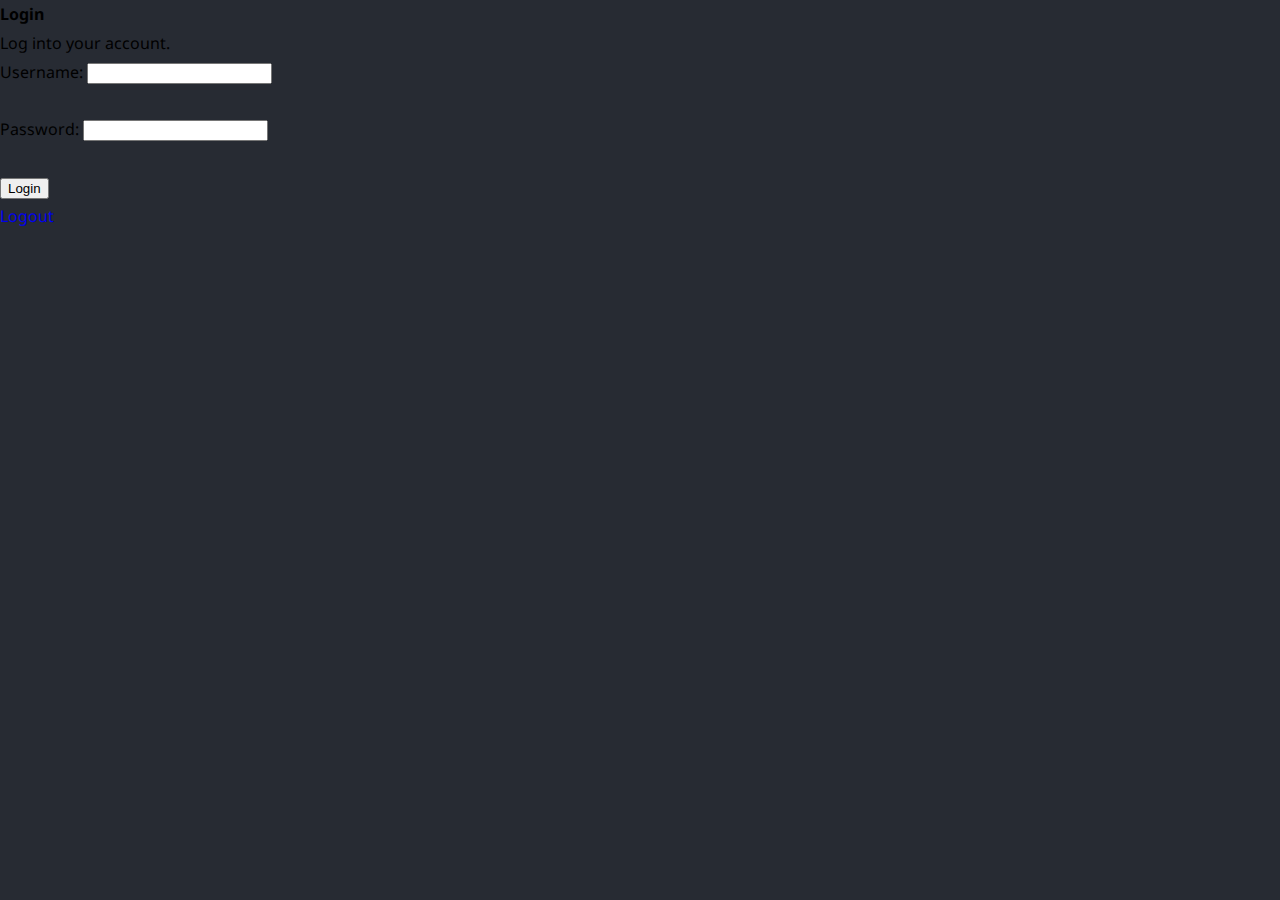
<file: index.html>
<!DOCTYPE html>
<html>
	<head>
		<title>Battleships</title>
		<meta name="viewport" content="width=320, initial-scale=1.0, minimum-scale=1.0, maximum-scale=1.0, user-scalable=no"/> 
		<meta name="apple-mobile-web-app-capable" content="yes" />

		<link rel="stylesheet" href="assets/css/app.css" type="text/css" />
		<link href='http://fonts.googleapis.com/css?family=Droid+Sans:400,700' rel='stylesheet' type='text/css'>

		<script data-main="assets/js/bootstrap" src="assets/js/libs/require.js"></script>
	</head>
	<body id="page"></body>
</html>
</file>
<file: assets/css/app.css>
html,body,div,span,applet,object,iframe,h1,h2,h3,h4,h5,h6,p,blockquote,pre,a,abbr,acronym,address,big,cite,code,del,dfn,em,font,img,ins,kbd,q,s,samp,small,strike,strong,sub,sup,tt,var,b,u,i,center,dl,dt,dd,ol,ul,li,fieldset,form,label,legend,caption,tbody,tfoot,thead,tr,th,td{margin:0;padding:0;border:0;outline:0;font-size:100%;text-decoration:none}
body{line-height:1}
ol,ul{list-style:none}
blockquote,q{quotes:none}
:focus,a:focus,a:active{outline:0}
ins{text-decoration:none}
del{text-decoration:line-through}
.clearfix{zoom:1}.clearfix:before{content:'';display:block}
.clearfix:after{content:'';display:table;clear:both}
@font-face{font-family:'FontAwesome';src:url('../fonts/fontawesome-webfont.eot?v=3.0.1');src:url('../fonts/fontawesome-webfont.eot?#iefix&v=3.0.1') format('embedded-opentype'),url('../fonts/fontawesome-webfont.woff?v=3.0.1') format('woff'),url('../fonts/fontawesome-webfont.ttf?v=3.0.1') format('truetype');font-weight:normal;font-style:normal}body{font-family:'Droid Sans';font-size:16px;line-height:1.8em}
[class^="icon-"],[class*=" icon-"]{font-family:'FontAwesome';font-weight:normal;font-style:normal;text-decoration:inherit;-webkit-font-smoothing:antialiased;font-size:1.2em;display:inline;width:auto;height:auto;line-height:normal;vertical-align:baseline;background-image:none;background-position:0 0;background-repeat:repeat;margin-top:0}
[class^="icon_"]:before,[class*=" icon_"]:before{text-decoration:inherit;display:inline-block;speak:none}
a [class^="icon_"],a [class*=" icon_"]{display:inline-block}
.icon-glass:before{content:"\f000"}
.icon-music:before{content:"\f001"}
.icon-search:before{content:"\f002"}
.icon-envelope-alt:before{content:"\f003"}
.icon-heart:before{content:"\f004"}
.icon-star:before{content:"\f005"}
.icon-star-empty:before{content:"\f006"}
.icon-user:before{content:"\f007"}
.icon-film:before{content:"\f008"}
.icon-th-large:before{content:"\f009"}
.icon-th:before{content:"\f00a"}
.icon-th-list:before{content:"\f00b"}
.icon-ok:before{content:"\f00c"}
.icon-remove:before{content:"\f00d"}
.icon-zoom-in:before{content:"\f00e"}
.icon-zoom-out:before{content:"\f010"}
.icon-power-off:before,.icon-off:before{content:"\f011"}
.icon-signal:before{content:"\f012"}
.icon-gear:before,.icon-cog:before{content:"\f013"}
.icon-trash:before{content:"\f014"}
.icon-home:before{content:"\f015"}
.icon-file-alt:before{content:"\f016"}
.icon-time:before{content:"\f017"}
.icon-road:before{content:"\f018"}
.icon-download-alt:before{content:"\f019"}
.icon-download:before{content:"\f01a"}
.icon-upload:before{content:"\f01b"}
.icon-inbox:before{content:"\f01c"}
.icon-play-circle:before{content:"\f01d"}
.icon-rotate-right:before,.icon-repeat:before{content:"\f01e"}
.icon-refresh:before{content:"\f021"}
.icon-list-alt:before{content:"\f022"}
.icon-lock:before{content:"\f023"}
.icon-flag:before{content:"\f024"}
.icon-headphones:before{content:"\f025"}
.icon-volume-off:before{content:"\f026"}
.icon-volume-down:before{content:"\f027"}
.icon-volume-up:before{content:"\f028"}
.icon-qrcode:before{content:"\f029"}
.icon-barcode:before{content:"\f02a"}
.icon-tag:before{content:"\f02b"}
.icon-tags:before{content:"\f02c"}
.icon-book:before{content:"\f02d"}
.icon-bookmark:before{content:"\f02e"}
.icon-print:before{content:"\f02f"}
.icon-camera:before{content:"\f030"}
.icon-font:before{content:"\f031"}
.icon-bold:before{content:"\f032"}
.icon-italic:before{content:"\f033"}
.icon-text-height:before{content:"\f034"}
.icon-text-width:before{content:"\f035"}
.icon-align-left:before{content:"\f036"}
.icon-align-center:before{content:"\f037"}
.icon-align-right:before{content:"\f038"}
.icon-align-justify:before{content:"\f039"}
.icon-list:before{content:"\f03a"}
.icon-indent-left:before{content:"\f03b"}
.icon-indent-right:before{content:"\f03c"}
.icon-facetime-video:before{content:"\f03d"}
.icon-picture:before{content:"\f03e"}
.icon-pencil:before{content:"\f040"}
.icon-map-marker:before{content:"\f041"}
.icon-adjust:before{content:"\f042"}
.icon-tint:before{content:"\f043"}
.icon-edit:before{content:"\f044"}
.icon-share:before{content:"\f045"}
.icon-check:before{content:"\f046"}
.icon-move:before{content:"\f047"}
.icon-step-backward:before{content:"\f048"}
.icon-fast-backward:before{content:"\f049"}
.icon-backward:before{content:"\f04a"}
.icon-play:before{content:"\f04b"}
.icon-pause:before{content:"\f04c"}
.icon-stop:before{content:"\f04d"}
.icon-forward:before{content:"\f04e"}
.icon-fast-forward:before{content:"\f050"}
.icon-step-forward:before{content:"\f051"}
.icon-eject:before{content:"\f052"}
.icon-chevron-left:before{content:"\f053"}
.icon-chevron-right:before{content:"\f054"}
.icon-plus-sign:before{content:"\f055"}
.icon-minus-sign:before{content:"\f056"}
.icon-remove-sign:before{content:"\f057"}
.icon-ok-sign:before{content:"\f058"}
.icon-question-sign:before{content:"\f059"}
.icon-info-sign:before{content:"\f05a"}
.icon-screenshot:before{content:"\f05b"}
.icon-remove-circle:before{content:"\f05c"}
.icon-ok-circle:before{content:"\f05d"}
.icon-ban-circle:before{content:"\f05e"}
.icon-arrow-left:before{content:"\f060"}
.icon-arrow-right:before{content:"\f061"}
.icon-arrow-up:before{content:"\f062"}
.icon-arrow-down:before{content:"\f063"}
.icon-mail-forward:before,.icon-share-alt:before{content:"\f064"}
.icon-resize-full:before{content:"\f065"}
.icon-resize-small:before{content:"\f066"}
.icon-plus:before{content:"\f067"}
.icon-minus:before{content:"\f068"}
.icon-asterisk:before{content:"\f069"}
.icon-exclamation-sign:before{content:"\f06a"}
.icon-gift:before{content:"\f06b"}
.icon-leaf:before{content:"\f06c"}
.icon-fire:before{content:"\f06d"}
.icon-eye-open:before{content:"\f06e"}
.icon-eye-close:before{content:"\f070"}
.icon-warning-sign:before{content:"\f071"}
.icon-plane:before{content:"\f072"}
.icon-calendar:before{content:"\f073"}
.icon-random:before{content:"\f074"}
.icon-comment:before{content:"\f075"}
.icon-magnet:before{content:"\f076"}
.icon-chevron-up:before{content:"\f077"}
.icon-chevron-down:before{content:"\f078"}
.icon-retweet:before{content:"\f079"}
.icon-shopping-cart:before{content:"\f07a"}
.icon-folder-close:before{content:"\f07b"}
.icon-folder-open:before{content:"\f07c"}
.icon-resize-vertical:before{content:"\f07d"}
.icon-resize-horizontal:before{content:"\f07e"}
.icon-bar-chart:before{content:"\f080"}
.icon-twitter-sign:before{content:"\f081"}
.icon-facebook-sign:before{content:"\f082"}
.icon-camera-retro:before{content:"\f083"}
.icon-key:before{content:"\f084"}
.icon-gears:before,.icon-cogs:before{content:"\f085"}
.icon-comments:before{content:"\f086"}
.icon-thumbs-up-alt:before{content:"\f087"}
.icon-thumbs-down-alt:before{content:"\f088"}
.icon-star-half:before{content:"\f089"}
.icon-heart-empty:before{content:"\f08a"}
.icon-signout:before{content:"\f08b"}
.icon-linkedin-sign:before{content:"\f08c"}
.icon-pushpin:before{content:"\f08d"}
.icon-external-link:before{content:"\f08e"}
.icon-signin:before{content:"\f090"}
.icon-trophy:before{content:"\f091"}
.icon-github-sign:before{content:"\f092"}
.icon-upload-alt:before{content:"\f093"}
.icon-lemon:before{content:"\f094"}
.icon-phone:before{content:"\f095"}
.icon-unchecked:before,.icon-check-empty:before{content:"\f096"}
.icon-bookmark-empty:before{content:"\f097"}
.icon-phone-sign:before{content:"\f098"}
.icon-twitter:before{content:"\f099"}
.icon-facebook:before{content:"\f09a"}
.icon-github:before{content:"\f09b"}
.icon-unlock:before{content:"\f09c"}
.icon-credit-card:before{content:"\f09d"}
.icon-rss:before{content:"\f09e"}
.icon-hdd:before{content:"\f0a0"}
.icon-bullhorn:before{content:"\f0a1"}
.icon-bell:before{content:"\f0a2"}
.icon-certificate:before{content:"\f0a3"}
.icon-hand-right:before{content:"\f0a4"}
.icon-hand-left:before{content:"\f0a5"}
.icon-hand-up:before{content:"\f0a6"}
.icon-hand-down:before{content:"\f0a7"}
.icon-circle-arrow-left:before{content:"\f0a8"}
.icon-circle-arrow-right:before{content:"\f0a9"}
.icon-circle-arrow-up:before{content:"\f0aa"}
.icon-circle-arrow-down:before{content:"\f0ab"}
.icon-globe:before{content:"\f0ac"}
.icon-wrench:before{content:"\f0ad"}
.icon-tasks:before{content:"\f0ae"}
.icon-filter:before{content:"\f0b0"}
.icon-briefcase:before{content:"\f0b1"}
.icon-fullscreen:before{content:"\f0b2"}
.icon-group:before{content:"\f0c0"}
.icon-link:before{content:"\f0c1"}
.icon-cloud:before{content:"\f0c2"}
.icon-beaker:before{content:"\f0c3"}
.icon-cut:before{content:"\f0c4"}
.icon-copy:before{content:"\f0c5"}
.icon-paperclip:before,.icon-paper-clip:before{content:"\f0c6"}
.icon-save:before{content:"\f0c7"}
.icon-sign-blank:before{content:"\f0c8"}
.icon-reorder:before{content:"\f0c9"}
.icon-list-ul:before{content:"\f0ca"}
.icon-list-ol:before{content:"\f0cb"}
.icon-strikethrough:before{content:"\f0cc"}
.icon-underline:before{content:"\f0cd"}
.icon-table:before{content:"\f0ce"}
.icon-magic:before{content:"\f0d0"}
.icon-truck:before{content:"\f0d1"}
.icon-pinterest:before{content:"\f0d2"}
.icon-pinterest-sign:before{content:"\f0d3"}
.icon-google-plus-sign:before{content:"\f0d4"}
.icon-google-plus:before{content:"\f0d5"}
.icon-money:before{content:"\f0d6"}
.icon-caret-down:before{content:"\f0d7"}
.icon-caret-up:before{content:"\f0d8"}
.icon-caret-left:before{content:"\f0d9"}
.icon-caret-right:before{content:"\f0da"}
.icon-columns:before{content:"\f0db"}
.icon-sort:before{content:"\f0dc"}
.icon-sort-down:before{content:"\f0dd"}
.icon-sort-up:before{content:"\f0de"}
.icon-envelope:before{content:"\f0e0"}
.icon-linkedin:before{content:"\f0e1"}
.icon-rotate-left:before,.icon-undo:before{content:"\f0e2"}
.icon-legal:before{content:"\f0e3"}
.icon-dashboard:before{content:"\f0e4"}
.icon-comment-alt:before{content:"\f0e5"}
.icon-comments-alt:before{content:"\f0e6"}
.icon-bolt:before{content:"\f0e7"}
.icon-sitemap:before{content:"\f0e8"}
.icon-umbrella:before{content:"\f0e9"}
.icon-paste:before{content:"\f0ea"}
.icon-lightbulb:before{content:"\f0eb"}
.icon-exchange:before{content:"\f0ec"}
.icon-cloud-download:before{content:"\f0ed"}
.icon-cloud-upload:before{content:"\f0ee"}
.icon-user-md:before{content:"\f0f0"}
.icon-stethoscope:before{content:"\f0f1"}
.icon-suitcase:before{content:"\f0f2"}
.icon-bell-alt:before{content:"\f0f3"}
.icon-coffee:before{content:"\f0f4"}
.icon-food:before{content:"\f0f5"}
.icon-file-text-alt:before{content:"\f0f6"}
.icon-building:before{content:"\f0f7"}
.icon-hospital:before{content:"\f0f8"}
.icon-ambulance:before{content:"\f0f9"}
.icon-medkit:before{content:"\f0fa"}
.icon-fighter-jet:before{content:"\f0fb"}
.icon-beer:before{content:"\f0fc"}
.icon-h-sign:before{content:"\f0fd"}
.icon-plus-sign-alt:before{content:"\f0fe"}
.icon-double-angle-left:before{content:"\f100"}
.icon-double-angle-right:before{content:"\f101"}
.icon-double-angle-up:before{content:"\f102"}
.icon-double-angle-down:before{content:"\f103"}
.icon-angle-left:before{content:"\f104"}
.icon-angle-right:before{content:"\f105"}
.icon-angle-up:before{content:"\f106"}
.icon-angle-down:before{content:"\f107"}
.icon-desktop:before{content:"\f108"}
.icon-laptop:before{content:"\f109"}
.icon-tablet:before{content:"\f10a"}
.icon-mobile-phone:before{content:"\f10b"}
.icon-circle-blank:before{content:"\f10c"}
.icon-quote-left:before{content:"\f10d"}
.icon-quote-right:before{content:"\f10e"}
.icon-spinner:before{content:"\f110"}
.icon-circle:before{content:"\f111"}
.icon-mail-reply:before,.icon-reply:before{content:"\f112"}
.icon-github-alt:before{content:"\f113"}
.icon-folder-close-alt:before{content:"\f114"}
.icon-folder-open-alt:before{content:"\f115"}
.icon-expand-alt:before{content:"\f116"}
.icon-collapse-alt:before{content:"\f117"}
.icon-smile:before{content:"\f118"}
.icon-frown:before{content:"\f119"}
.icon-meh:before{content:"\f11a"}
.icon-gamepad:before{content:"\f11b"}
.icon-keyboard:before{content:"\f11c"}
.icon-flag-alt:before{content:"\f11d"}
.icon-flag-checkered:before{content:"\f11e"}
.icon-terminal:before{content:"\f120"}
.icon-code:before{content:"\f121"}
.icon-reply-all:before{content:"\f122"}
.icon-mail-reply-all:before{content:"\f122"}
.icon-star-half-full:before,.icon-star-half-empty:before{content:"\f123"}
.icon-location-arrow:before{content:"\f124"}
.icon-crop:before{content:"\f125"}
.icon-code-fork:before{content:"\f126"}
.icon-unlink:before{content:"\f127"}
.icon-question:before{content:"\f128"}
.icon-info:before{content:"\f129"}
.icon-exclamation:before{content:"\f12a"}
.icon-superscript:before{content:"\f12b"}
.icon-subscript:before{content:"\f12c"}
.icon-eraser:before{content:"\f12d"}
.icon-puzzle-piece:before{content:"\f12e"}
.icon-microphone:before{content:"\f130"}
.icon-microphone-off:before{content:"\f131"}
.icon-shield:before{content:"\f132"}
.icon-calendar-empty:before{content:"\f133"}
.icon-fire-extinguisher:before{content:"\f134"}
.icon-rocket:before{content:"\f135"}
.icon-maxcdn:before{content:"\f136"}
.icon-chevron-sign-left:before{content:"\f137"}
.icon-chevron-sign-right:before{content:"\f138"}
.icon-chevron-sign-up:before{content:"\f139"}
.icon-chevron-sign-down:before{content:"\f13a"}
.icon-html5:before{content:"\f13b"}
.icon-css3:before{content:"\f13c"}
.icon-anchor:before{content:"\f13d"}
.icon-unlock-alt:before{content:"\f13e"}
.icon-bullseye:before{content:"\f140"}
.icon-ellipsis-horizontal:before{content:"\f141"}
.icon-ellipsis-vertical:before{content:"\f142"}
.icon-rss-sign:before{content:"\f143"}
.icon-play-sign:before{content:"\f144"}
.icon-ticket:before{content:"\f145"}
.icon-minus-sign-alt:before{content:"\f146"}
.icon-check-minus:before{content:"\f147"}
.icon-level-up:before{content:"\f148"}
.icon-level-down:before{content:"\f149"}
.icon-check-sign:before{content:"\f14a"}
.icon-edit-sign:before{content:"\f14b"}
.icon-external-link-sign:before{content:"\f14c"}
.icon-share-sign:before{content:"\f14d"}
.icon-compass:before{content:"\f14e"}
.icon-collapse:before{content:"\f150"}
.icon-collapse-top:before{content:"\f151"}
.icon-expand:before{content:"\f152"}
.icon-euro:before,.icon-eur:before{content:"\f153"}
.icon-gbp:before{content:"\f154"}
.icon-dollar:before,.icon-usd:before{content:"\f155"}
.icon-rupee:before,.icon-inr:before{content:"\f156"}
.icon-yen:before,.icon-jpy:before{content:"\f157"}
.icon-renminbi:before,.icon-cny:before{content:"\f158"}
.icon-won:before,.icon-krw:before{content:"\f159"}
.icon-bitcoin:before,.icon-btc:before{content:"\f15a"}
.icon-file:before{content:"\f15b"}
.icon-file-text:before{content:"\f15c"}
.icon-sort-by-alphabet:before{content:"\f15d"}
.icon-sort-by-alphabet-alt:before{content:"\f15e"}
.icon-sort-by-attributes:before{content:"\f160"}
.icon-sort-by-attributes-alt:before{content:"\f161"}
.icon-sort-by-order:before{content:"\f162"}
.icon-sort-by-order-alt:before{content:"\f163"}
.icon-thumbs-up:before{content:"\f164"}
.icon-thumbs-down:before{content:"\f165"}
.icon-youtube-sign:before{content:"\f166"}
.icon-youtube:before{content:"\f167"}
.icon-xing:before{content:"\f168"}
.icon-xing-sign:before{content:"\f169"}
.icon-youtube-play:before{content:"\f16a"}
.icon-dropbox:before{content:"\f16b"}
.icon-stackexchange:before{content:"\f16c"}
.icon-instagram:before{content:"\f16d"}
.icon-flickr:before{content:"\f16e"}
.icon-adn:before{content:"\f170"}
.icon-bitbucket:before{content:"\f171"}
.icon-bitbucket-sign:before{content:"\f172"}
.icon-tumblr:before{content:"\f173"}
.icon-tumblr-sign:before{content:"\f174"}
.icon-long-arrow-down:before{content:"\f175"}
.icon-long-arrow-up:before{content:"\f176"}
.icon-long-arrow-left:before{content:"\f177"}
.icon-long-arrow-right:before{content:"\f178"}
.icon-apple:before{content:"\f179"}
.icon-windows:before{content:"\f17a"}
.icon-android:before{content:"\f17b"}
.icon-linux:before{content:"\f17c"}
.icon-dribbble:before{content:"\f17d"}
.icon-skype:before{content:"\f17e"}
.icon-foursquare:before{content:"\f180"}
.icon-trello:before{content:"\f181"}
.icon-female:before{content:"\f182"}
.icon-male:before{content:"\f183"}
.icon-gittip:before{content:"\f184"}
.icon-sun:before{content:"\f185"}
.icon-moon:before{content:"\f186"}
.icon-archive:before{content:"\f187"}
.icon-bug:before{content:"\f188"}
.icon-vk:before{content:"\f189"}
.icon-weibo:before{content:"\f18a"}
.icon-renren:before{content:"\f18b"}
header{zoom:1;background-color:#343945;background-image:-webkit-gradient(linear, 0 0, 0 100%, from(#3f4553), to(#343945));background-image:-webkit-linear-gradient(#3f4553, #343945);background-image:-moz-linear-gradient(#3f4553, #343945);background-image:-o-linear-gradient(#3f4553, #343945);background-image:linear-gradient(#3f4553, #343945);display:block;height:80px;border-bottom:1px solid #33333d;box-shadow:0 4px 4px rgba(0,0,0,0.1)}header:before{content:'';display:block}
header:after{content:'';display:table;clear:both}
header section{box-sizing:border-box;padding:8px;height:80px;display:inline-block;float:left}
header section.pic{border-right:1px solid #33333d}header section.pic img{display:block;height:64px;box-shadow:0 2px 2px rgba(0,0,0,0.2)}
header section.info{text-shadow:0 1px 1px #131519}header section.info h2{display:block;margin:10px 0 0 0;font-size:1.2em;line-height:1em;color:#fff}
header section.info p{margin-top:5px;display:block;color:#318cbb}
header section.store{float:right;padding:0}header section.store a{background-color:#2c7da7;background-image:-webkit-gradient(linear, 0 0, 0 100%, from(#318cbb), to(#2c7da7));background-image:-webkit-linear-gradient(#318cbb, #2c7da7);background-image:-moz-linear-gradient(#318cbb, #2c7da7);background-image:-o-linear-gradient(#318cbb, #2c7da7);background-image:linear-gradient(#318cbb, #2c7da7);height:80px;display:block;color:#fff;border-left:1px solid #1c4f6a;padding:0 15px;text-align:center;font-weight:bold;text-shadow:0 1px 1px #266e93}header section.store a span{padding:10px 0;display:block;font-size:2em}
nav.game_options{zoom:1;display:block}nav.game_options:before{content:'';display:block}
nav.game_options:after{content:'';display:table;clear:both}
nav.game_options a{display:inline-block;float:left;width:50%;color:#fff;text-align:center;box-sizing:border-box;padding:20px;font-size:1em;font-weight:bold;text-shadow:0 1px 1px #111316}nav.game_options a:first-child{border-right:1px solid #1d2128}
nav.game_options a span{display:block;font-size:3em;padding-bottom:20px}
nav.game_options a.active{background:#23262d;color:#318cbb}
section.seperator{zoom:1;display:block;border-top:1px solid #1d2128;border-bottom:1px solid #1d2128;background:#323741;padding:10px}section.seperator:before{content:'';display:block}
section.seperator:after{content:'';display:table;clear:both}
section.seperator h3{display:inline-block;float:left}
section.seperator p{display:inline-block;float:right}
section.seperator h3,section.seperator p{color:#6b7182;text-transform:uppercase;text-shadow:0 1px 1px #1c1f25;font-weight:bold}
section.battle_list,section.waiting_list{display:block}section.battle_list .battle,section.waiting_list .battle{zoom:1;display:block;box-sizing:border-box;padding:10px;border-bottom:1px solid #1d2128}section.battle_list .battle:before,section.waiting_list .battle:before{content:'';display:block}
section.battle_list .battle:after,section.waiting_list .battle:after{content:'';display:table;clear:both}
section.battle_list .battle:last-child,section.waiting_list .battle:last-child{border:none}
section.battle_list .battle img,section.waiting_list .battle img{display:inline-block;float:left;width:60px;height:60px;border-radius:60px;margin-right:20px}
section.battle_list .battle .info,section.waiting_list .battle .info{display:inline-block;float:left;text-shadow:0 1px 1px #131519}section.battle_list .battle .info h2,section.waiting_list .battle .info h2{display:block;color:#fff;margin-top:9px;line-height:1em}
section.battle_list .battle .info p,section.waiting_list .battle .info p{display:block;color:#318cbb;margin-top:8px;line-height:1em}
section.battle_list .battle a,section.waiting_list .battle a{background-color:#288449;background-image:-webkit-gradient(linear, 0 0, 0 100%, from(#309958), to(#288449));background-image:-webkit-linear-gradient(#309958, #288449);background-image:-moz-linear-gradient(#309958, #288449);background-image:-o-linear-gradient(#309958, #288449);background-image:linear-gradient(#309958, #288449);border-radius:5px;border:1px solid #288449;display:inline-block;float:right;color:#fff;height:40px;line-height:40px;margin-top:10px;padding:0 20px;font-weight:bold;text-shadow:0 1px 1px #22703e}
section.waiting_list .battle a{background-color:#313642;background-image:-webkit-gradient(linear, 0 0, 0 100%, from(#3e4552), to(#313642));background-image:-webkit-linear-gradient(#3e4552, #313642);background-image:-moz-linear-gradient(#3e4552, #313642);background-image:-o-linear-gradient(#3e4552, #313642);background-image:linear-gradient(#3e4552, #313642);color:#a1acc4;border-color:#313642;text-shadow:0 1px 1px #262a33}
section.bookmark{display:block;width:100%;height:100%;background:rgba(0,0,0,0.7);position:absolute;left:0;top:0;box-sizing:border-box;padding:30px 20px;text-align:center;text-shadow:0 1px 1px #000}section.bookmark h2{color:#fff;font-size:1.5em}
section.bookmark p{color:#eee;font-size:1.2em;margin-top:20px;text-align:justify;line-height:1.5em}
section.bookmark a{background-color:#288449;background-image:-webkit-gradient(linear, 0 0, 0 100%, from(#309958), to(#288449));background-image:-webkit-linear-gradient(#309958, #288449);background-image:-moz-linear-gradient(#309958, #288449);background-image:-o-linear-gradient(#309958, #288449);background-image:linear-gradient(#309958, #288449);display:block;border-radius:5px;border:1px solid #288449;color:#fff;height:60px;line-height:60px;margin-top:30px;padding:0 20px;font-size:1.5em;font-weight:bold;text-shadow:0 1px 1px #22703e}
body{background:#272b33}
</file>
